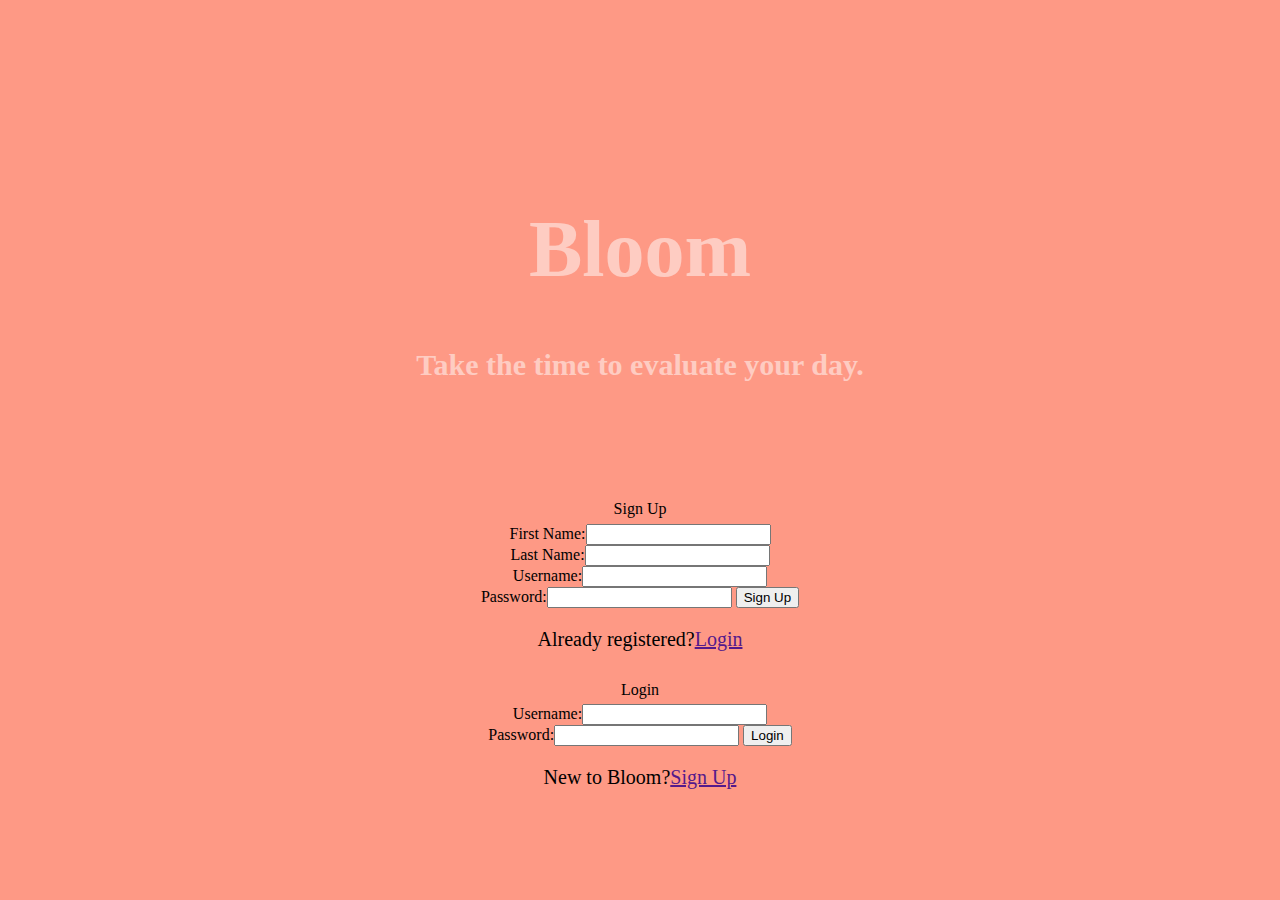
<file: index.html>
<!DOCTYPE html>
<html>
  <head>
    <meta charset="utf-8">
    <meta name="viewport" content="width=device-width">
    <title>repl.it</title>
    <link href="main.css" rel="stylesheet" type="text/css" />
  </head>
  <body>
      <header>
        <section class="banner">
            <div class="header-content">
              <div class = "content">
        
                <h1 class="text-center xs-w12">Bloom</h1>
                <h2>Take the time to evaluate your day.</h2>
            </div>
            </div>
        </section>
    </header>
  <fieldset id = "signup">
          <legend id = "instructions">Sign Up</legend>
            <form action="#" id = "login-form">
              <label for "firstName">First Name:</label><input type="text" name="firstName" id="firstName" required><br>
              <label for "lastName">Last Name:</label><input type="text" name="lastName" id="lastName" required><br>
              <label for "username">Username:</label><input type="text" name="username" id="username" required><br>
              <label for "password">Password:</label><input type="text" name="password" id="password" required>
              <button type="submit" class = "buttons">Sign Up</button>
                <p>Already registered?<a href = "">Login</a></p>
            </form>
        </fieldset>
      
       <fieldset id = "login">
          <legend id = "instructions">Login</legend>
            <form action="#" id = "login-form">
              <label for "username">Username:</label><input type="text" name="username" id="username" required><br>
              <label for "password">Password:</label><input type="text" name="password" id="password" required>
              <button type="submit" class = "buttons">Login</button>
                <p>New to Bloom?<a href = "">Sign Up</a></p>
            </form>
        </fieldset>

      


   




    <script src="index.js"></script>
  </body>
</html>
</file>
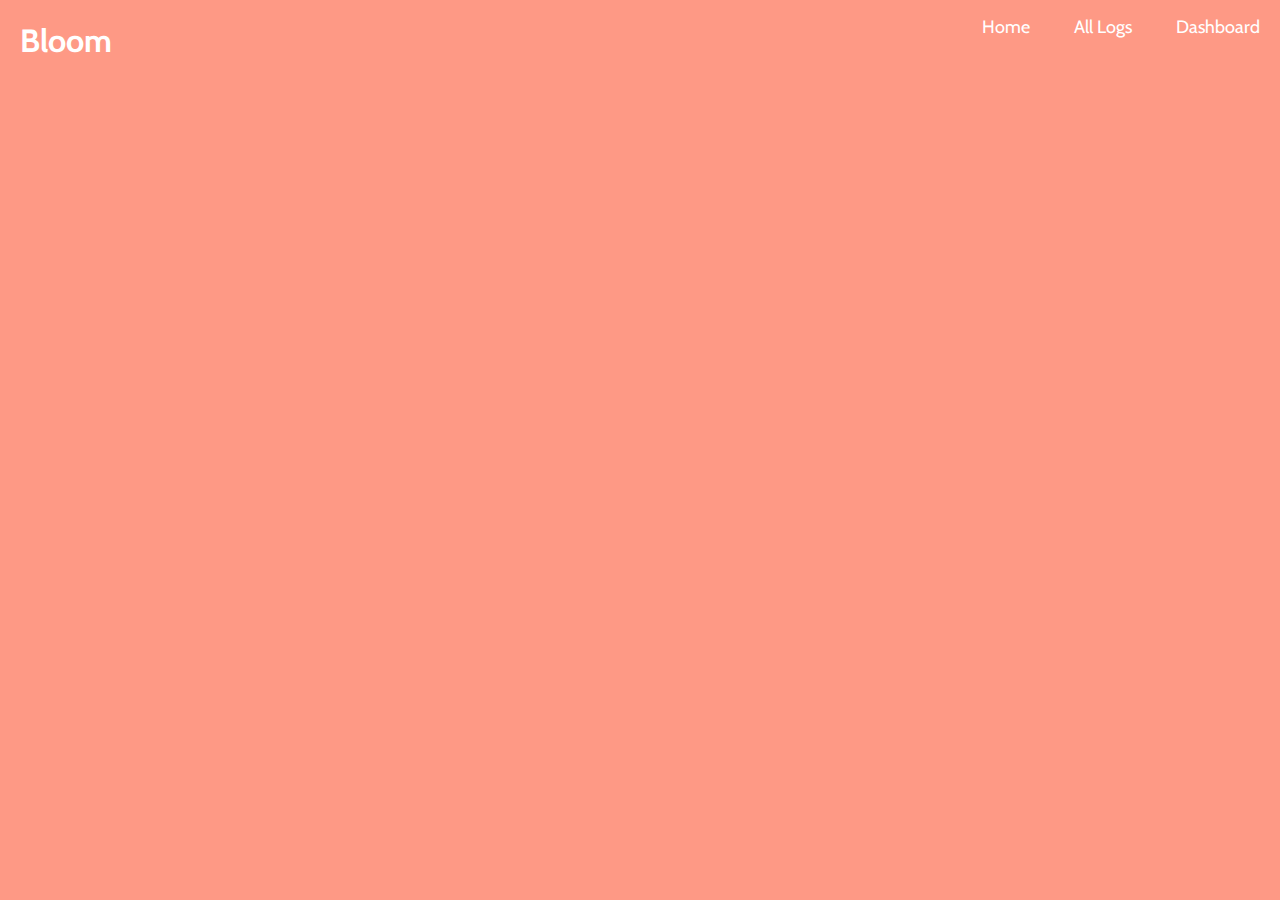
<file: all.html>
<html>
    <head>
    <title>Bloom</title>
	<meta name="description" content="">
	<meta name="viewport" content="width=device-width, initial-scale=1">
    <link rel="stylesheet" type="text/css" href="all.css">
    <link href="https://fonts.googleapis.com/css?family=Cabin" rel="stylesheet">
    </head>
    
    <body>  
        
    <header role="banner">
		<h1><span class="logo"><a href="/">Bloom</a></span></h1>

		<div role="nav" class="nav">
            <ul>
                <li>
                    <a href="/" >Home</a>
                </li>
                <li>
                    <a href="/all.html" >All Logs</a>
                </li>
                
                <li>
                    <a href="" >Dashboard</a>
                </li>
            </ul>
		</div>
	</header>
        
        <div class = "allLogs">
            <p id =allLogUl>
            
            
            </p>
        </div>
    
    <script src="https://ajax.googleapis.com/ajax/libs/jquery/3.2.1/jquery.min.js"></script>
    <script type="text/javascript" src="/index.js"></script>
    
    </body>
</html>
</file>
<file: main.css>
body{
  margin: 0;
  background: #FE9985;
  text-align: center;
}

P{
  font-size: 20px;
}

fieldset{
    border: none;
}

.header-content{

/*    background-image: url('aaron-burden-521422-unsplash.jpg');*/
    background: #FE9985;
    background-size: cover;
    background-position: 50% 50%;
    font-size: 40px;
    height: 500px;
    color: white;
    background-attachment: fixed;
    text-align: center;
    opacity: .5;
}

.header-content h2{
  font-size: 30px;
}

.content{
  padding-top: 150px;
}

#middle-area{
text-align: center;
margin-top: 50px;
}

#middle-content{
  margin-top: 100px;

}

#middle-area img{
  padding: 0 100px;

}

.logs{
  display: inline-block;
  text-transform: uppercase;

}

.logs p{
    font-size: 12px;
    font-weight: bold;

}

#icons{
  margin-top: 100px;
}
</file>
<file: all.css>
*{
  box-sizing: border-box;
  font-family: 'Cabin', sans-serif;
}


header{
    width: 100%;
    height: 25%;
    display: flex;
    justify-content: space-between;
    align-items: flex-start;
}


header li{
   list-style-type: none;
   display: inline;
   padding: 0 20px;
   font-size: 18px;

}

header a{
    text-decoration: none;
        color: white;
}

header a:hover{
    font-weight: bold;
}

.logo{
    margin-left: 20px;
}


body, html{
  background: #FE9985;
  width: 100%;
  margin: 0;
}

.allLogs{
margin: 0 auto;
text-align: center;
}

.eachLog{
  color: #FE9985;
  background: #FFE3DC;
  display: inline-block;
  float: inherit;
  margin: 50px;
  padding: 50px;
  border-radius: 10%;
  text-align: left;
  width: 20%;

}

.eachLog p { 
  margin:10px;
border-bottom: 2px solid white;  
padding-bottom: 4px;
padding: 10px 0;
}

#logDate{
    color: #FE9985;
    text-align: center;
    font-weight: bold;
    font-size: 20px;
    padding: 20px;
}

  body {
  color: #fff;
  font-size: 1.0em;
  font-family: "HelveticaNeue-Light", "Helvetica Neue Light", sans-serif;
  font-weight: 1;
}
</file>
